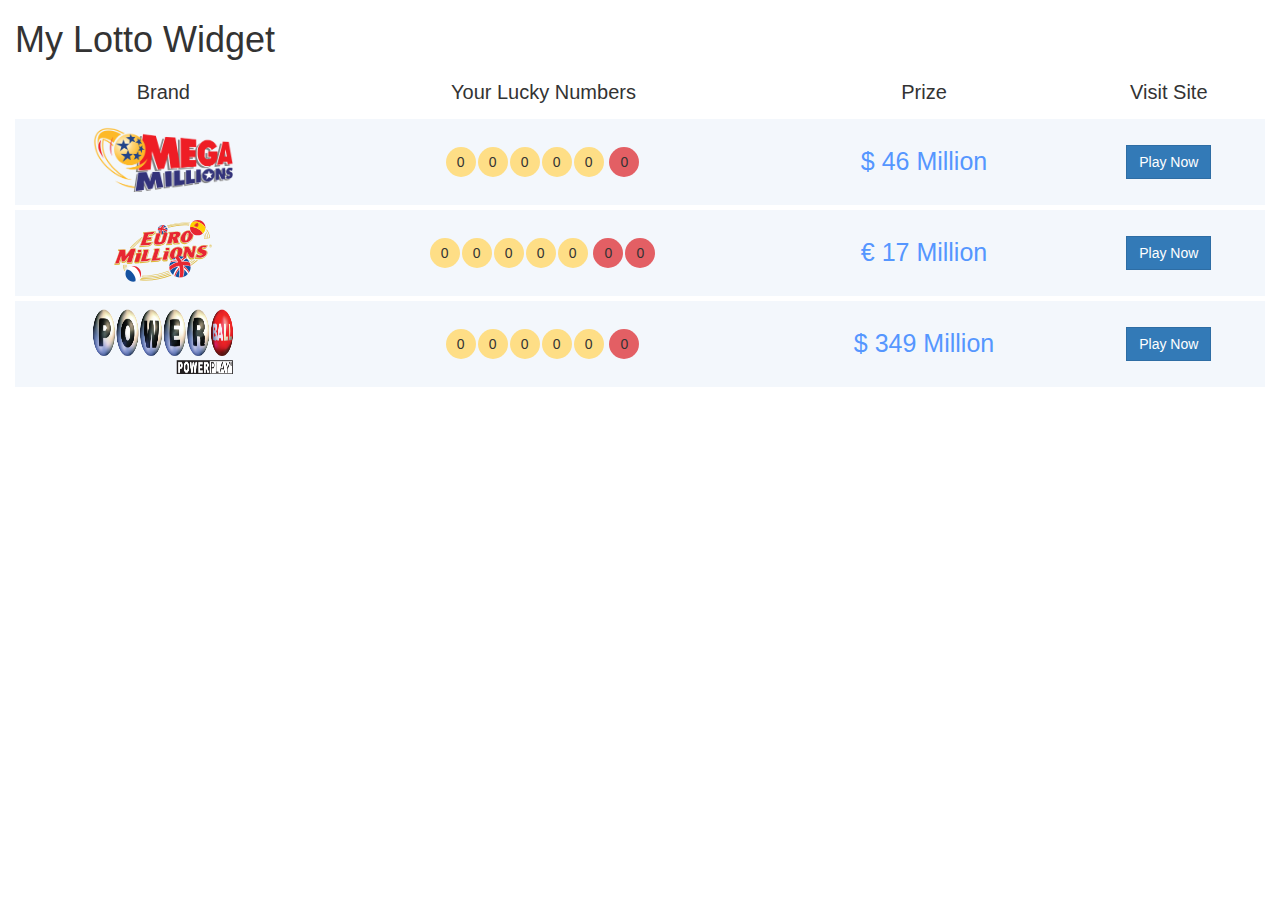
<file: index.html>
<!doctype html>
<html lang="en" ng-app="lottoWidget">
  <head>
    <meta charset="utf-8">
    <title>Google Phone Gallery</title>
    <link rel="stylesheet" href="bower_components/bootstrap/dist/css/bootstrap.css" />
    <link rel="stylesheet" href="app.css" />

    <script src="bower_components/jquery/dist/jquery.js"></script>
    <script src="bower_components/angular/angular.js"></script>
    <script src="bower_components/angular-resource/angular-resource.js"></script>
    <script src="bower_components/angular-route/angular-route.js"></script>
    
    <script src="app.module.js"></script>
    <script src="app.config.js"></script>
    
    <script src="core/core.module.js"></script>

    <script src="core/item/item.module.js"></script>
    <script src="core/item/item.service.js"></script>
    
    <script src="item-list/item-list.module.js"></script>
    <script src="item-list/item-list.component.js"></script>

  </head>
  <body>

    <div class="view-container">
      <div ng-view class="view-frame"></div>
    </div>

  </body>
</html>
</file>
<file: app.css>
/* lotto-table */

.lotto-grid .brand > .row {
  margin-bottom: 5px;
  background: #f3f7fc;
}

.lotto-grid .brand > .row > [class^="col-"] {
  height: 80px;
}

.lotto-grid,
.lotto-table,
.lotto-table th {
  text-align: center;
}

.lotto-table > thead > tr > th {
  border-bottom-width: 0px;
      font-size: 20px;
    font-weight: inherit;
}

/*.brand,*/
.lotto-table td {
  background-color: #f3f7fc;
}

.lotto-table > tbody > tr > td {
  border-top: 5px solid white;
  vertical-align: middle;
}

.lotto-table span {
  background-color: yellow;
  padding: 5px;
  border-radius: 20px;
  margin-right: 2px;  
}

.lotto-grid span.regular,
.lotto-table span.regular {
  background-color: #fede86;
}

.lotto-grid span.strong,
.lotto-table span.strong {
  background-color: #e35f64;
}

.lotto-grid span.regular,
.lotto-grid span.strong,
.lotto-table span.regular,
.lotto-table span.strong {
  display: inline-block;
  padding: 5px;
  min-width: 30px;
  border-radius: 20px;
  margin-right: 2px; 
}

.lotto-grid .btn,
.lotto-table .btn {
  border-radius: 0px;
}

.lotto-table tbody tr td:nth-child(3) {
  color: #5596ff;
  /*font-weight: bold;  */
  font-size: 25px;
}

.lotto-grid a,
.lotto-table a {
  width: 140px;
  height: 65px;
  position: relative;
  display: inline-block;
  overflow: hidden;
  margin: 0;
}


.lotto-grid a > img,
.lotto-table a > img {
  display: block;
  position: absolute;
  top: 50%;
  left: 50%;
  min-height: 100%;
  min-width: 100%;
  transform: translate(-50%, -50%);
  width: 130px;
  height: 50px;
}


.lotto-table tbody tr td:nth-child(2) {
/*.lucky-numbers {*/
  min-width: 240px;
}
</file>
